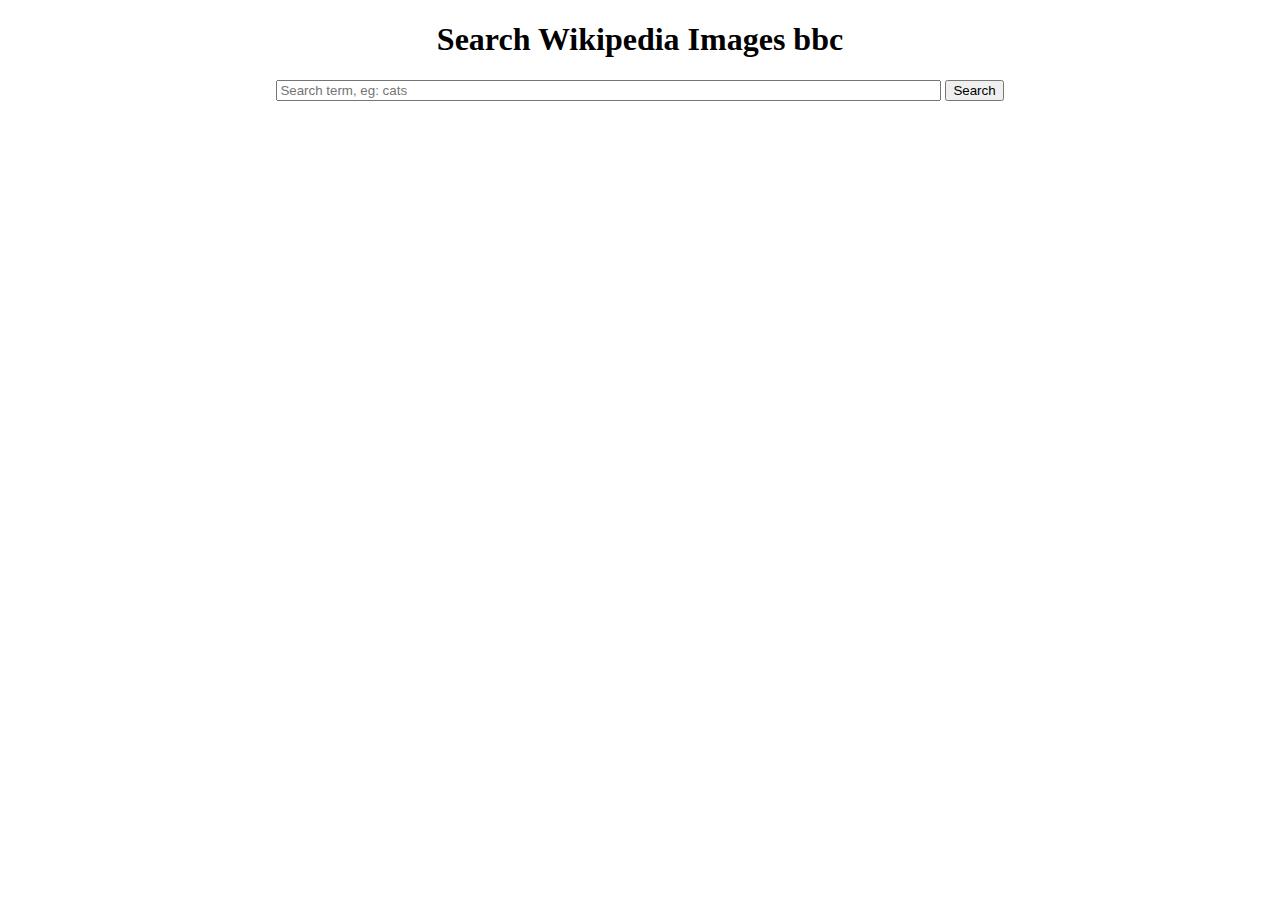
<file: sites/scraperShop/static/scrapers/wikipedia/index.html>
<!DOCTYPE html>
<html>
  <head>
    <meta charset="utf-8">
    <title>Wikipedia Image Search</title>
    <meta http-equiv="cleartype" content="on">
    <link rel="stylesheet" href="//scraperwiki.com/vendor/style/bootstrap.min.css">
    <link rel="stylesheet" href="//scraperwiki.com/style/scraperwiki.css">
    <script src="//ajax.googleapis.com/ajax/libs/jquery/1.8/jquery.min.js"></script>
    <script src="//scraperwiki.com/vendor/js/bootstrap.min.js"></script>
    <script src="//scraperwiki.com/js/scraperwiki.js"></script>
    <script>
      $(function() {
          var execSuccess = function(execOutput) {
            $("#title").val(execOutput);
            $('#submit').removeClass('loading')
          }
          var exec = function(cmd, success, error) { 
              options = {
                  url: "" + window.location.protocol + "//" + window.location.host + "/scraper/run/",
                  type: "POST",
                  dataType: "text",
                  data: {
                      cmd: cmd
                  }
              };
              if (success != null) {
                  options.success = success;
              }
              if (error != null) {
                  options.error = error;
              }

              return $.ajax(options);
          }
          $('#submit').on('click', function() {
            $(this).addClass('loading').html('Searching…')
            term = $('#q').val()
            exec("test.py '" + term + "'", execSuccess)
          })
      })
    </script>
  </head>
  <body style="text-align: center">
    <h1 id="title">Search Wikipedia Images bbc</h1>
    <div class="input-append">
      <input type="text" name="q" size="80" id="q" placeholder="Search term, eg: cats">
      <button class="btn btn-primary" type="submit" id="submit">Search</button>
    </div>
  </body>
</html>
</file>
